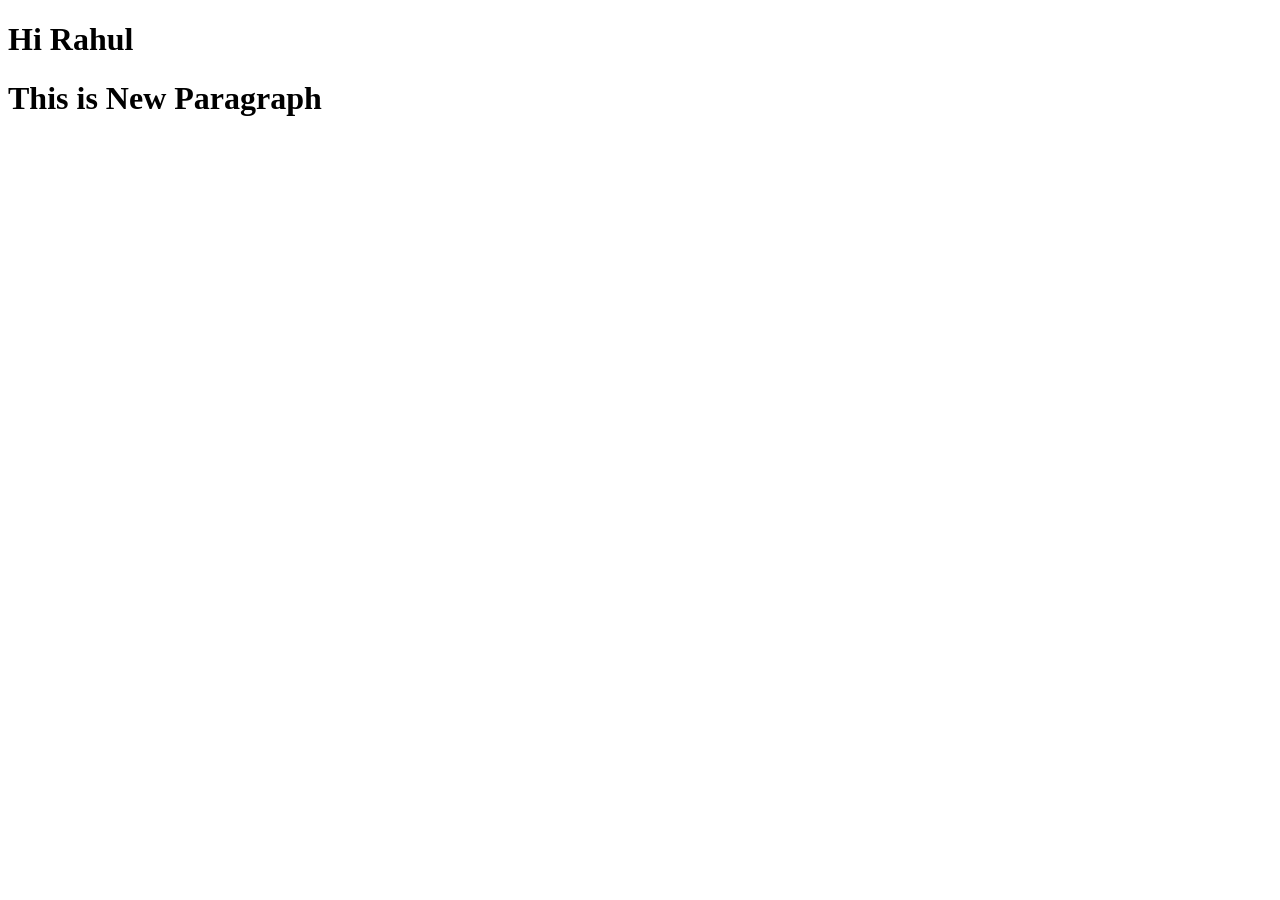
<file: Day-2_Git/rahul.html>
<!DOCTYPE html>
<html lang="en">
<head>
      <meta charset="UTF-8">
      <meta name="viewport" content="width=device-width, initial-scale=1.0">
      <title>Rahul</title>
</head>
<body>
      <H1>Hi Rahul</H1>
      <h1>This is New Paragraph</h1>
</body>
</html>
</file>
